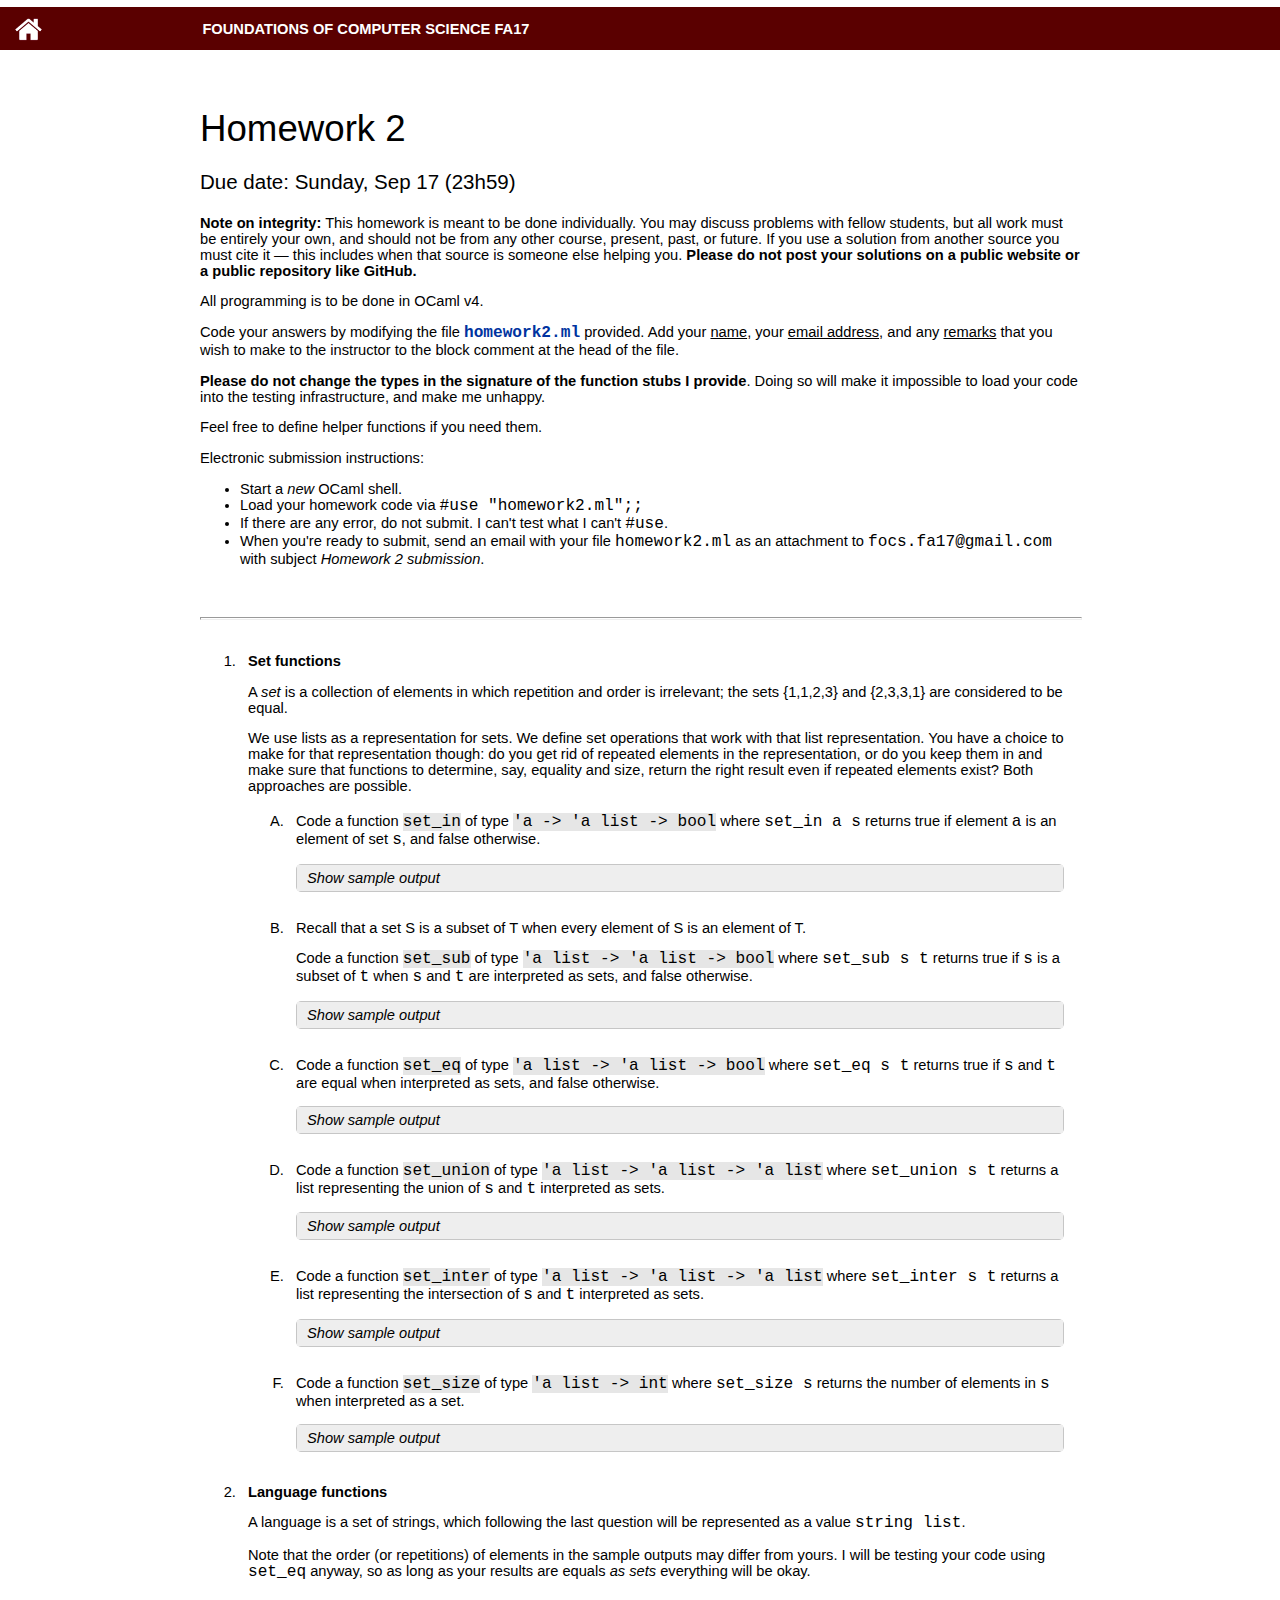
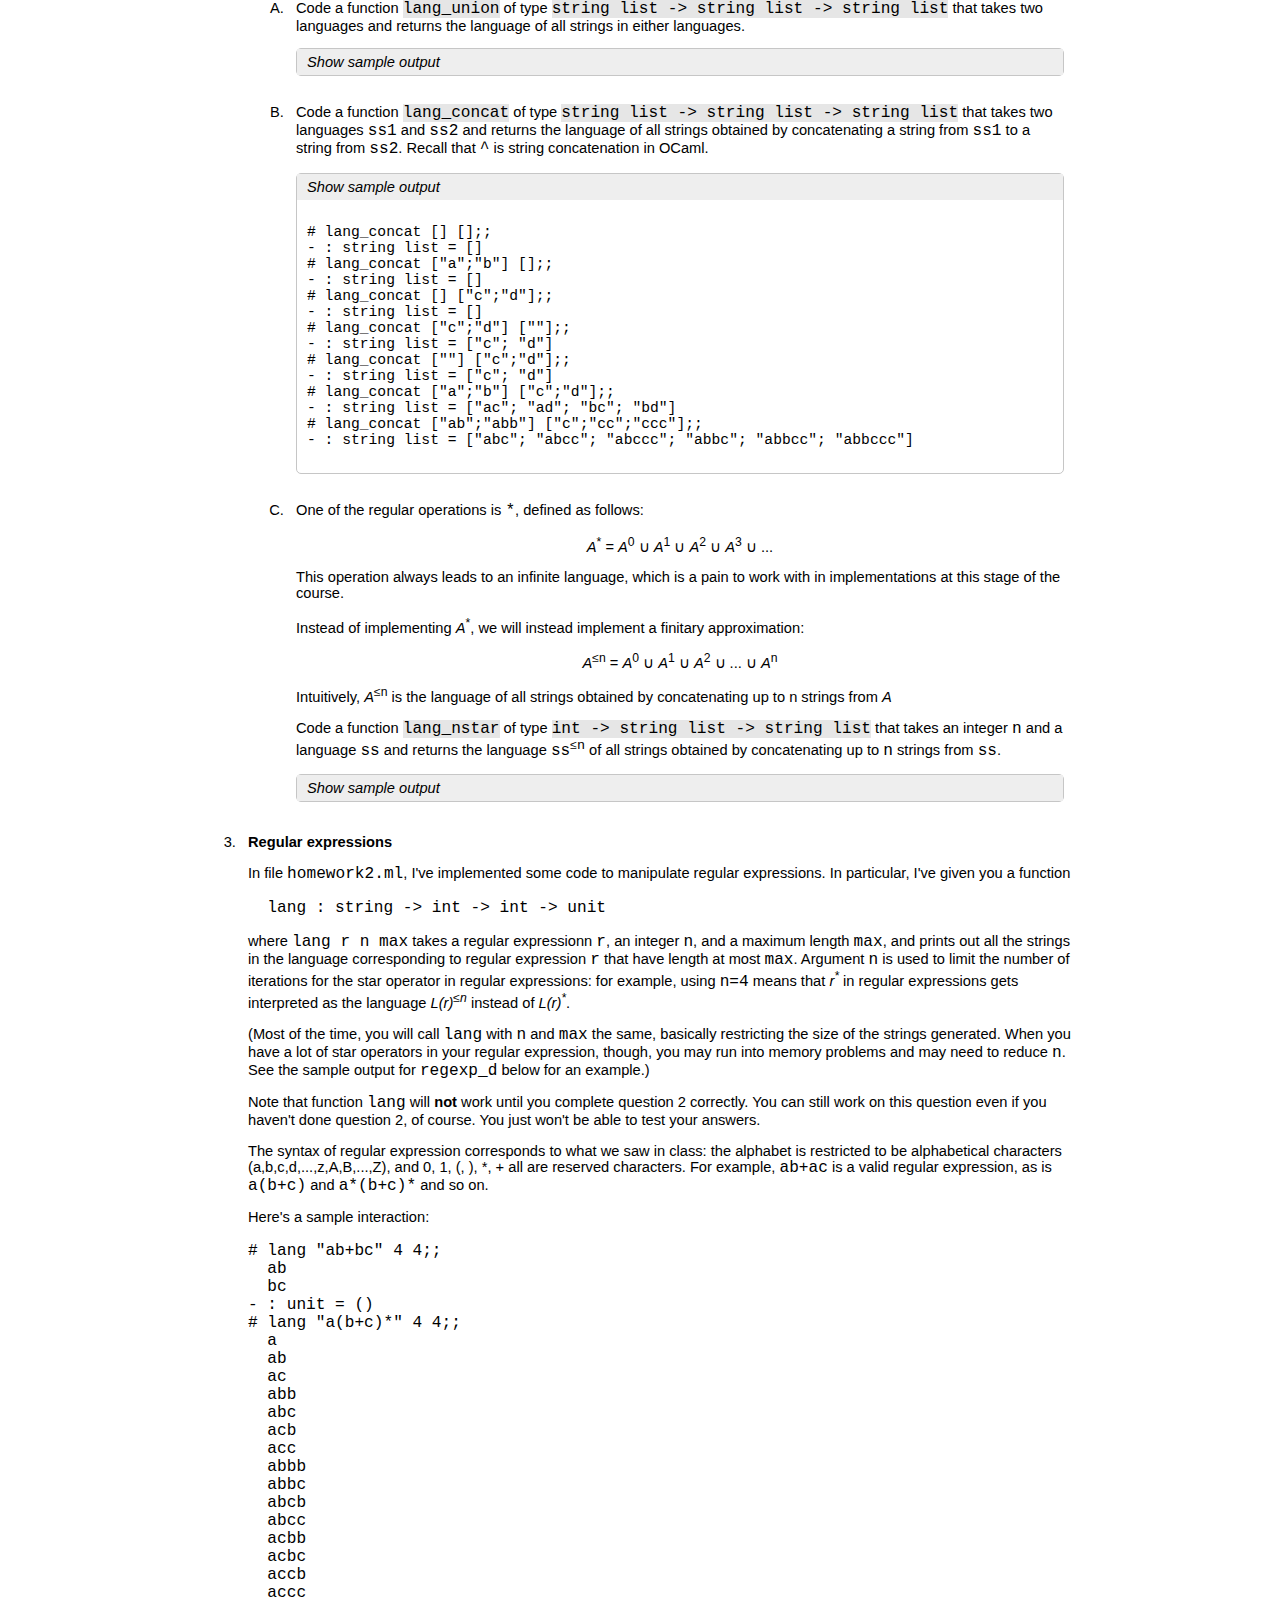
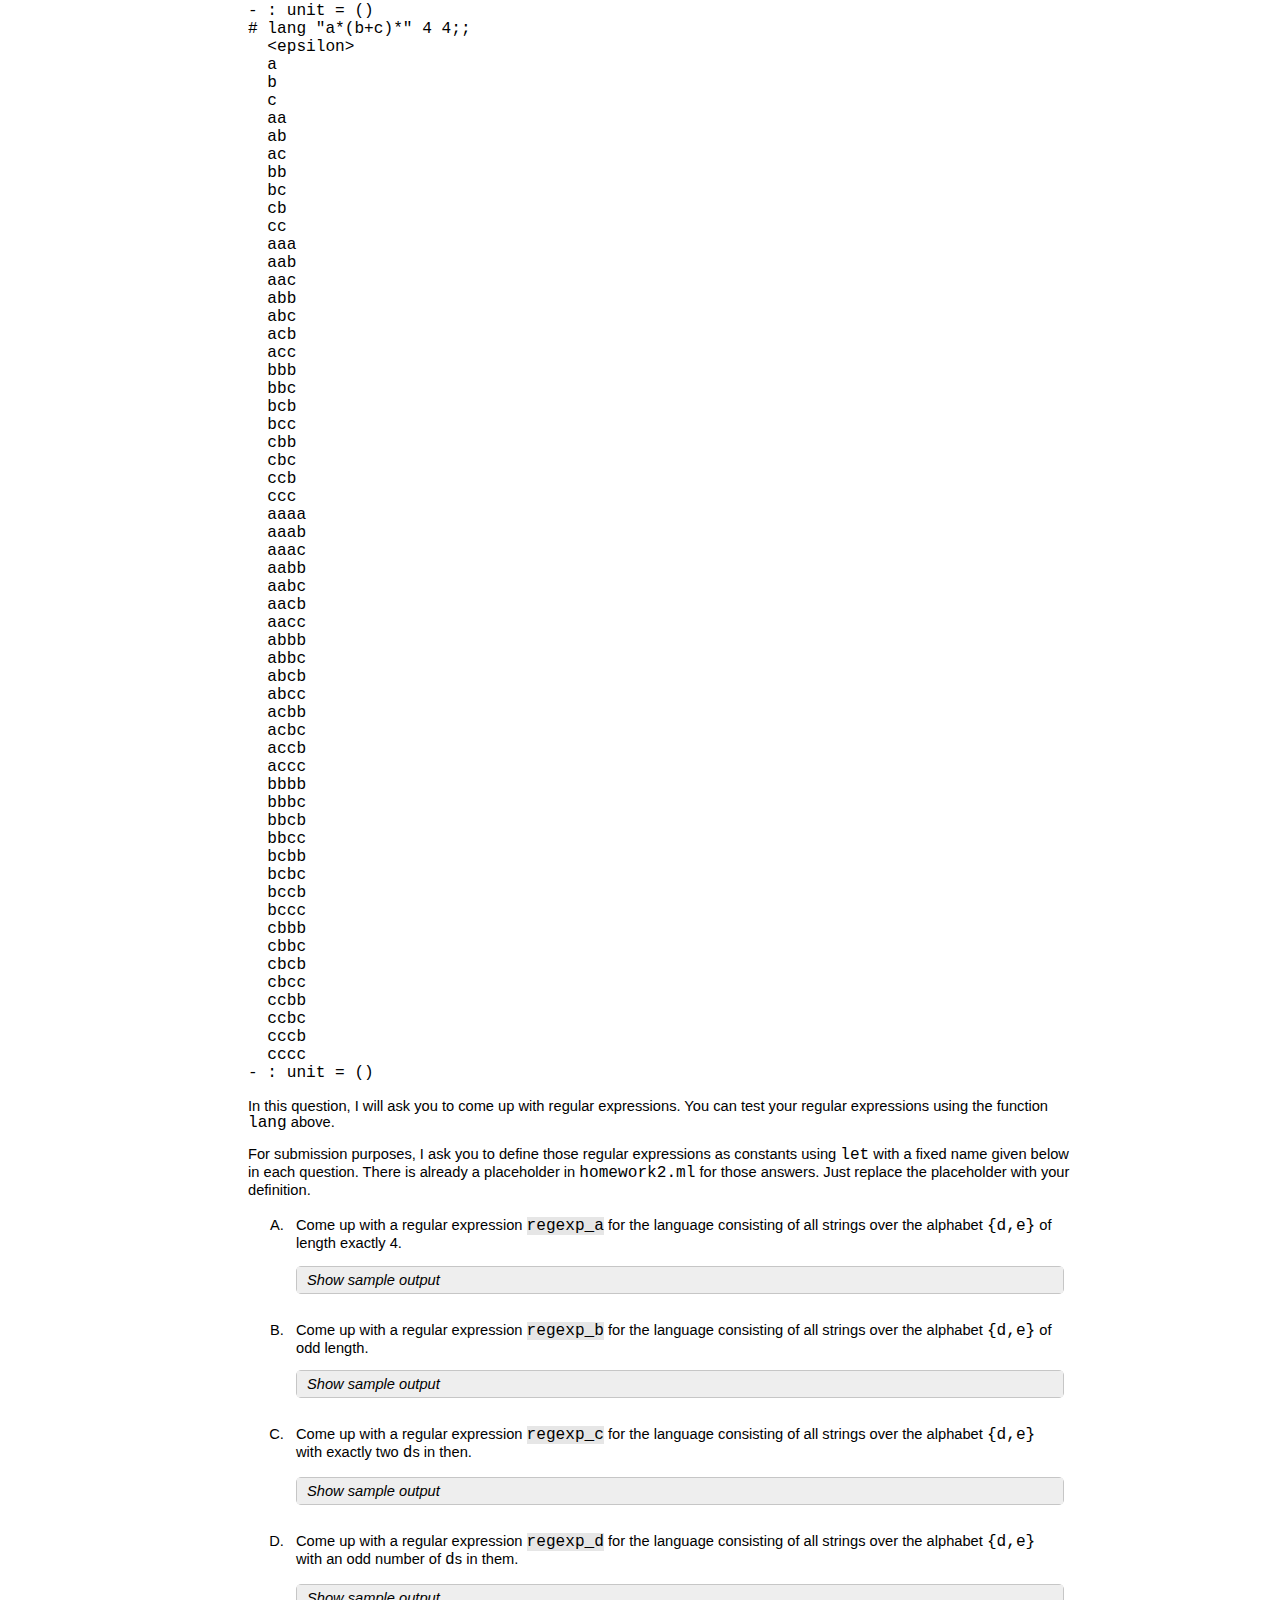
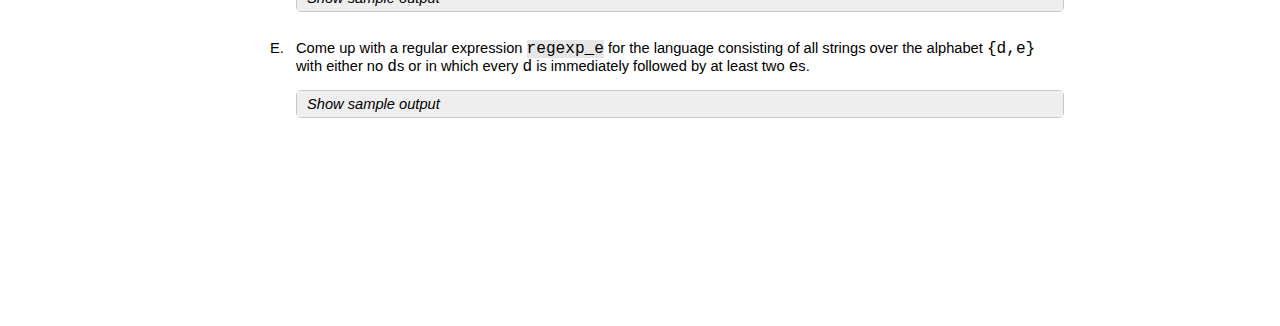
<file: Homework 2.html>
<!DOCTYPE html>
<!-- saved from url=(0052)http://rpucella.net/courses/focs-fa17/homework2.html -->
<html><head><meta http-equiv="Content-Type" content="text/html; charset=UTF-8">
    
    <meta charset="utf-8">
    <title>Homework 2</title>

    <link rel="stylesheet" href="./Homework 2_files/alt.css" type="text/css">
    <link href="./Homework 2_files/css" rel="stylesheet" type="text/css">

    <script src="./Homework 2_files/autoscroll.js"></script>
    
    <style>

      hr { margin-top: 50px; }

        code,tt,pre {
          font-size: 110%;
        }
	
        div.lect {
	  padding-top: 0;
       	  padding-left: 3em;
	  margin-top:0;
        }
    	p.ann { 
    	  padding-left: 3em;
    	  text-indent: -3em; 
    	}
	p.ann_ctd{
	  padding-left: 3em;
        }
    	span.hdr {
   	  padding-right: 1em
    	}

	.hidden {
	  visibility: hidden;
        }

        tt.code {
           background: #e6e6e6;
        }

      div.code {
      border: 1px solid #c6c6c6;
      border-radius: 5px;
      padding: 0px;
      margin-bottom: 20px;
      }
      
      div.code p {
      margin:0px;
      padding:5px 10px;
      background:#eeeeee;
      font-style: italic;
      cursor:pointer;
      }

      div.code p:hover {
      background:#cccccc;
      }

      div.code pre { 
      display:none;
      padding: 10px;
      font-size:100%;
      }

      div.code.visible pre  {
      display:block;
      }

	pre.code {
	   border: 1px solid #c6c6c6;
	border-radius: 5px;
	padding: 10px;
	font-size:100%;
	}

ol.question {
    padding-top:1em;
    list-style-type: decimal;
}

ol.subquestion {
    list-style-type: upper-alpha;
}


ol > li {
    padding:4px 8px; /* Add some spacing around the content */
}

li ol,
li ul {margin-top:6px;}

li > p { margin-top:0;}

    </style>

    <script>
      function toggleShowHide (p) { 
      var div = p.parentNode;
        if (div.className && div.className.startsWith("visible")) {
          div.className = "code";
      } else {
        div.className = "visible code";
      }
      }
    </script>

  </head>


  <body>

    <div class="navbar">

      <div class="home">
	<a href="http://rpucella.net/index.html"><img src="./Homework 2_files/home.png" style="height: 1.6em;"></a>
      </div>

      <ul>
	<li><a href="http://rpucella.net/courses/focs-fa17/index.html"><b>Foundations of Computer Science FA17</b></a></li> 
	<li class="hidden"><a class="scrollto" href="http://rpucella.net/courses/focs-fa17/homework2.html#announcements">Announcements</a></li>
	<li class="hidden"><a class="scrollto" href="http://rpucella.net/courses/focs-fa17/homework2.html#info">Course Info</a></li>
	<li class="hidden"><a class="scrollto" href="http://rpucella.net/courses/focs-fa17/homework2.html#lectures">Lectures</a></li>
	<li class="hidden"><a class="scrollto" href="http://rpucella.net/courses/focs-fa17/homework2.html#homeworks">Homeworks</a></li>
      </ul>
    </div>


    <!-- padding -->
    <div id="top" style="height: 5em;"></div>
    
    <h1 class="clear">Homework 2</h1>
    
    <p class="subtitle">Due date: Sunday, Sep 17 (23h59)</p>

    <p><b>Note on integrity:</b> This homework is meant to be done
    individually. You may discuss problems with fellow students, but
    all work must be entirely your own, and should not be from any
    other course, present, past, or future. If you use a solution from
    another source you must cite it — this includes when that source
      is someone else helping you. <b>Please do not post your solutions on a public website or a public repository like GitHub.</b>
   </p>

    <p>All programming is to be done in OCaml v4.</p>

    <p>Code your answers by modifying the
      file <a href="http://rpucella.net/courses/focs-fa17/homework2.ml"><tt>homework2.ml</tt></a> provided. Add your
      <span style="text-decoration:underline;">name</span>, your <span style="text-decoration:underline;">email address</span>, and any <span style="text-decoration:underline;">remarks</span> that you
      wish to make to the instructor to the block comment at the head of the file.</p>

    <p><b>Please do not change the types in the signature of the
	function stubs I provide</b>. Doing so will make it
	impossible to load your code into the testing infrastructure,
      and make me unhappy.</p>

    <p>Feel free to define helper functions if you need them.</p>

    <p>Electronic submission instructions:</p>

    <ul>
      <li>Start a <i>new</i> OCaml shell.</li>
      <li>Load your homework code via <tt>#use "homework2.ml";;</tt></li>
      <li>If there are any error, do not submit. I can't test what I
	can't <tt>#use</tt>.</li>
      <li>When you're ready to submit, send an email with your file <tt>homework2.ml</tt> as an attachment to <tt>focs.fa17@gmail.com</tt> with subject <i>Homework 2 submission</i>.</li>
    </ul>

<!--
    <hr>

    <p class="subtitle">Updates</p>
    <ul class="simple">
      <li>Jan 21: changed sample outputs for <tt>nth</tt> to match type of the functon.</li>
      <li>Jan 23: changed last sample output for <tt>multM</tt> to a more meaningful one.</li>
      <li>Jan 24: fixed incorrect outer product outputs.</li>
    </ul>
-->
	

    <hr>

    <ol class="question">
      <li> <p><b>Set functions</b></p>

	<p>A <i>set</i> is a collection of elements in
	which repetition and order is irrelevant; the sets {1,1,2,3}
	and {2,3,3,1} are considered to be equal.</p> 

	<p>We use lists as a representation for sets. We define set
	operations that work with that list representation.
	  You have a choice to make for that representation though: do you get rid of repeated elements in the representation, or do you keep them in and make sure that functions to determine, say, equality and size, return the right result even if repeated elements exist? Both approaches are possible. </p>


	<ol class="subquestion">

	  <li><p>
	    Code a function <tt class="code">set_in</tt> of
	    type <tt class="code">'a -&gt; 'a list -&gt; bool</tt>
	    where <tt>set_in a s</tt> returns true if element
	    <tt>a</tt> is an element of set <tt>s</tt>, and false
	    otherwise. </p>

<div class="code">
  <p onclick="toggleShowHide(this)">Show sample output</p>
<pre># set_in 1 [];;
- : bool = false
# set_in 1 [2;3];;
- : bool = false
# set_in 1 [1;2;3];;
- : bool = true
# set_in 1 [3;4;4;1;1];;
- : bool = true
# set_in "a" ["b";"a";"b"];;
- : bool = true</pre>
	  </div>
	  </li>

	  <li><p>Recall that a set S is a subset of T when every
	      element of S is an element of T.</p>

	    <p>
	    Code a function <tt class="code">set_sub</tt> of
	      type <tt class="code">'a list -&gt; 'a list -&gt; bool</tt>
	    where <tt>set_sub s t</tt> returns true if <tt>s</tt>
	    is a subset of <tt>t</tt> when <tt>s</tt> and <tt>t</tt>
	    are interpreted as sets, and false otherwise.</p>

<div class="code">
  <p onclick="toggleShowHide(this)">Show sample output</p>
<pre># set_sub [] [];;
- : bool = true
# set_sub [] [1;1;1];;
- : bool = true
# set_sub [1] [1;1;1];;
- : bool = true
# set_sub [1;1;] [1;1;1];;
- : bool = true
# set_sub [1;1] [1;2;3];;
- : bool = true
# set_sub [1;1;] [2;3];;
- : bool = false
# set_sub [1] [];;
- : bool = false
# set_sub ["a"] ["a";"b"];;
- : bool = true</pre>
	  </div>
	  </li>

	  <li><p>
	    Code a function <tt class="code">set_eq</tt> of
	    type <tt class="code">'a list -&gt; 'a list -&gt; bool</tt>
	    where <tt>set_eq s t</tt>
	    returns true if <tt>s</tt> and <tt>t</tt> are equal when
	    interpreted as sets, and false otherwise.</p>

<div class="code">
  <p onclick="toggleShowHide(this)">Show sample output</p>
<pre># set_eq [] [];;
- : bool = true
# set_eq [1] [1];;
- : bool = true
# set_eq [1] [1;1;1];;
- : bool = true
# set_eq [1;1;1] [1;1];;
- : bool = true
# set_eq [1;2] [1;2;3];;
- : bool = false
# set_eq [2;3] [1;2;3];;
- : bool = false
# set_eq [1;2;3] [1;2];;
- : bool = false
# set_eq [1;2] [2;1];;
- : bool = true
# set_eq [1;1;2] [2;2;1];;
- : bool = true
# set_eq ["a";"b"] ["b";"a"];;
- : bool = true</pre>
</div>
	  </li>


	  <li><p>Code a function <tt class="code">set_union</tt> of
	    type <tt class="code">'a list -&gt; 'a list -&gt; 'a list</tt>
	    where <tt>set_union s t</tt> returns a list representing the
	      union of <tt>s</tt> and <tt>t</tt> interpreted as
	    sets.</p>

<div class="code">
  <p onclick="toggleShowHide(this)">Show sample output</p>
<pre># set_eq (set_union [] []) [];;
- : bool = true
# set_eq (set_union [] [1;1]) [1];;
- : bool = true
# set_eq (set_union [1;2] []) [2;1];;
- : bool = true
# set_eq (set_union [1;2;3] [4;5;6]) [1;2;3;4;5;6];;
- : bool = true
# set_eq (set_union [1;2] [2;3;3]) [1;2;3];;
- : bool = true
# set_eq (set_union [1;2] [2;1]) [1;2];;
- : bool = true
# set_eq (set_union [1] [2]) [1];;
- : bool = false
# set_eq (set_union [1] [2]) [2];;
- : bool = false
# set_eq (set_union ["a"] ["b"]) ["a";"b"];;
- : bool = true</pre>
</div>
	  </li>


	  <li><p>Code a function <tt class="code">set_inter</tt> of
	    type <tt class="code">'a list -&gt; 'a list -&gt; 'a list</tt>
	    where <tt>set_inter s t</tt> returns a list representing the
	      intersection of <tt>s</tt> and <tt>t</tt> interpreted as
	    sets.</p>

<div class="code">
  <p onclick="toggleShowHide(this)">Show sample output</p>
<pre># set_eq (set_inter [] []) [];;
- : bool = true
# set_eq (set_inter [1;2] [1]) [1];;
- : bool = true
# set_eq (set_inter [1;2] [2;3]) [2];;
- : bool = true
# set_eq (set_inter [1;2;3] [3;3;2;2]) [2;3];;
- : bool = true
# set_eq (set_inter [] [1;2;3]) [];;
- : bool = true
# set_eq (set_inter [1;2;3] []) [];;
- : bool = true
# set_eq (set_inter [1;2] [2]) [1];;
- : bool = false
# set_eq (set_inter [1;2] [2;3]) [1;3];;
- : bool = false
# set_eq (set_inter ["a";"b"] ["c";"b"]) ["b"];;
- : bool = true</pre>
</div>

	  </li>

	  <li><p>Code a function <tt class="code">set_size</tt> of
	    type <tt class="code">'a list -&gt; int</tt>
	    where <tt>set_size s</tt> returns the number of elements
	      in <tt>s</tt> when interpreted as a set.</p>

<div class="code">
  <p onclick="toggleShowHide(this)">Show sample output</p>
<pre># set_size [];;
- : int = 0
# set_size [1];;
- : int = 1
# set_size [1;2;3];;
- : int = 3
# set_size [1;1;1;2;2;2;3;3;3;4;4;4];;
- : int = 4
# set_size [1;2;3;2;1];;
- : int = 3
# set_size ["a";"a";"b"];;
- : int = 2</pre>
</div>

	  </li>

	</ol>

      </li>



      <li> <p><b>Language functions</b></p>

	<p>A language is a set of strings, which following the last question will be represented as a value <tt>string list</tt>.</p>

	<p>Note that the order (or repetitions) of elements in the sample outputs may differ from yours. I will be testing your code using <tt>set_eq</tt> anyway, so as long as your results are equals <i>as sets</i>  everything will be okay.</p>

	<ol class="subquestion">


	  <li><p>
	    Code a function <tt class="code">lang_union</tt> of
	    type <tt class="code">string list -&gt; string list -&gt; string
		list</tt> that takes two languages  and returns the language of all strings
	    in either languages.</p>

<div class="code">
  <p onclick="toggleShowHide(this)">Show sample output</p>
<pre># lang_union [] [];;
- : string list = []
# lang_union ["a";"b"] ["c";"d"];;
- : string list = ["a"; "b"; "c"; "d"]
# lang_union ["a";"b"] ["abc";"abcd";"abcde"];;
- : string list = ["a"; "b"; "abc"; "abcd"; "abcde"]
# lang_union ["abc";"abcd";"abcde"] ["a";"b"];;
- : string list = ["abc"; "abcd"; "abcde"; "a"; "b"]
# lang_union ["abc";"abcd";"abcde"] [];;
- : string list = ["abc"; "abcd"; "abcde"]
# lang_union [] ["abc";"abcd";"abcde"];;
- : string list = ["abc"; "abcd"; "abcde"]</pre>
	  </div>
	  </li>

	  <li><p>
	    Code a function <tt class="code">lang_concat</tt> of
	    type <tt class="code">string list -&gt; string list -&gt; string
		list</tt> that takes two languages <tt>ss1</tt>
	    and <tt>ss2</tt> and returns the language of all strings
	    obtained by 
	    concatenating a string from <tt>ss1</tt> to a string
	    from <tt>ss2</tt>. Recall that <tt>^</tt> is string concatenation in OCaml.</p>

<div class="visible code">
  <p onclick="toggleShowHide(this)">Show sample output</p>
<pre># lang_concat [] [];;
- : string list = []
# lang_concat ["a";"b"] [];;
- : string list = []
# lang_concat [] ["c";"d"];;
- : string list = []
# lang_concat ["c";"d"] [""];;
- : string list = ["c"; "d"]
# lang_concat [""] ["c";"d"];;
- : string list = ["c"; "d"]
# lang_concat ["a";"b"] ["c";"d"];;
- : string list = ["ac"; "ad"; "bc"; "bd"]
# lang_concat ["ab";"abb"] ["c";"cc";"ccc"];;
- : string list = ["abc"; "abcc"; "abccc"; "abbc"; "abbcc"; "abbccc"]</pre>
	  </div>
	  </li>


	  <li>
	    <p>One of the regular operations is <tt>*</tt>, defined as follows:</p>
	    <p></p><center><i>A</i><sup>*</sup> = <i>A</i><sup>0</sup> ∪ <i>A</i><sup>1</sup> ∪ <i>A</i><sup>2</sup> ∪ <i>A</i><sup>3</sup> ∪ ... </center><p></p>
	    <p>This operation always leads to an infinite language, which is a pain to work with in implementations at this stage of the course.</p>
	    <p>Instead of implementing <i>A</i><sup>*</sup>, we will instead implement a finitary approximation:</p>
	    <p></p><center><i>A</i><sup>≤n</sup> = <i>A</i><sup>0</sup> ∪ <i>A</i><sup>1</sup> ∪ <i>A</i><sup>2</sup> ∪ ... ∪ <i>A</i><sup>n</sup></center><p></p>
	    <p>Intuitively, <i>A</i><sup>≤n</sup> is the language of all strings obtained by concatenating up to n strings from <i>A</i></p>
	      
	    <p>
	    Code a function <tt class="code">lang_nstar</tt> of
	    type <tt class="code">int -&gt; string list -&gt; string
		list</tt> that takes an integer <tt>n</tt> and a language <tt>ss</tt> and returns the language <tt>ss</tt><sup>≤<tt>n</tt></sup> of all strings
	    obtained by concatenating up to <tt>n</tt> strings from <tt>ss</tt>.</p>

<div class="code">
  <p onclick="toggleShowHide(this)">Show sample output</p>
<pre># lang_nstar 4 [];;
- : string list = [""]
# lang_nstar 4 ["a"];;
- : string list = [""; "a"; "aa"; "aaa"; "aaaa"]
# lang_nstar 4 ["a";"b"];;
- : string list =
[""; "a"; "b"; "aa"; "ab"; "aaa"; "aab"; "aaaa"; "aaab"; "aaba"; "aabb";
 "aba"; "abb"; "abaa"; "abab"; "abba"; "abbb"; "ba"; "bb"; "baa"; "bab";
 "baaa"; "baab"; "baba"; "babb"; "bba"; "bbb"; "bbaa"; "bbab"; "bbba";
 "bbbb"]
# lang_nstar 4 ["a";"b";"c"];;
- : string list =
[""; "a"; "b"; "c"; "aa"; "ab"; "ac"; "aaa"; "aab"; "aac"; "aaaa"; "aaab";
 "aaac"; "aaba"; "aabb"; "aabc"; "aaca"; "aacb"; "aacc"; "aba"; "abb"; "abc";
 "abaa"; "abab"; "abac"; "abba"; "abbb"; "abbc"; "abca"; "abcb"; "abcc";
 "aca"; "acb"; "acc"; "acaa"; "acab"; "acac"; "acba"; "acbb"; "acbc"; "acca";
 "accb"; "accc"; "ba"; "bb"; "bc"; "baa"; "bab"; "bac"; "baaa"; "baab";
 "baac"; "baba"; "babb"; "babc"; "baca"; "bacb"; "bacc"; "bba"; "bbb"; "bbc";
 "bbaa"; "bbab"; "bbac"; "bbba"; "bbbb"; "bbbc"; "bbca"; "bbcb"; "bbcc";
 "bca"; "bcb"; "bcc"; "bcaa"; "bcab"; "bcac"; "bcba"; "bcbb"; "bcbc"; "bcca";
 "bccb"; "bccc"; "ca"; "cb"; "cc"; "caa"; "cab"; "cac"; "caaa"; "caab";
 "caac"; "caba"; "cabb"; "cabc"; "caca"; "cacb"; "cacc"; "cba"; "cbb"; "cbc";
 "cbaa"; "cbab"; "cbac"; "cbba"; "cbbb"; "cbbc"; "cbca"; "cbcb"; "cbcc";
 "cca"; "ccb"; "ccc"; "ccaa"; "ccab"; "ccac"; "ccba"; "ccbb"; "ccbc"; "ccca";
 "cccb"; "cccc"]
# lang_nstar 4 ["a";"bc"];;
- : string list =
[""; "a"; "bc"; "aa"; "abc"; "aaa"; "aabc"; "aaaa"; "aaabc"; "aabca";
 "aabcbc"; "abca"; "abcbc"; "abcaa"; "abcabc"; "abcbca"; "abcbcbc"; "bca";
 "bcbc"; "bcaa"; "bcabc"; "bcaaa"; "bcaabc"; "bcabca"; "bcabcbc"; "bcbca";
 "bcbcbc"; "bcbcaa"; "bcbcabc"; "bcbcbca"; "bcbcbcbc"]
# lang_nstar 4 ["a";"bc";"def"];;
- : string list =
[""; "a"; "bc"; "def"; "aa"; "abc"; "adef"; "aaa"; "aabc"; "aadef"; "aaaa";
 "aaabc"; "aaadef"; "aabca"; "aabcbc"; "aabcdef"; "aadefa"; "aadefbc";
 "aadefdef"; "abca"; "abcbc"; "abcdef"; "abcaa"; "abcabc"; "abcadef";
 "abcbca"; "abcbcbc"; "abcbcdef"; "abcdefa"; "abcdefbc"; "abcdefdef";
 "adefa"; "adefbc"; "adefdef"; "adefaa"; "adefabc"; "adefadef"; "adefbca";
 "adefbcbc"; "adefbcdef"; "adefdefa"; "adefdefbc"; "adefdefdef"; "bca";
 "bcbc"; "bcdef"; "bcaa"; "bcabc"; "bcadef"; "bcaaa"; "bcaabc"; "bcaadef";
 "bcabca"; "bcabcbc"; "bcabcdef"; "bcadefa"; "bcadefbc"; "bcadefdef";
 "bcbca"; "bcbcbc"; "bcbcdef"; "bcbcaa"; "bcbcabc"; "bcbcadef"; "bcbcbca";
 "bcbcbcbc"; "bcbcbcdef"; "bcbcdefa"; "bcbcdefbc"; "bcbcdefdef"; "bcdefa";
 "bcdefbc"; "bcdefdef"; "bcdefaa"; "bcdefabc"; "bcdefadef"; "bcdefbca";
 "bcdefbcbc"; "bcdefbcdef"; "bcdefdefa"; "bcdefdefbc"; "bcdefdefdef"; "defa";
 "defbc"; "defdef"; "defaa"; "defabc"; "defadef"; "defaaa"; "defaabc";
 "defaadef"; "defabca"; "defabcbc"; "defabcdef"; "defadefa"; "defadefbc";
 "defadefdef"; "defbca"; "defbcbc"; "defbcdef"; "defbcaa"; "defbcabc";
 "defbcadef"; "defbcbca"; "defbcbcbc"; "defbcbcdef"; "defbcdefa";
 "defbcdefbc"; "defbcdefdef"; "defdefa"; "defdefbc"; "defdefdef"; "defdefaa";
 "defdefabc"; "defdefadef"; "defdefbca"; "defdefbcbc"; "defdefbcdef";
 "defdefdefa"; "defdefdefbc"; "defdefdefdef"]
	  </pre></div>
	  </li>

	</ol>
      </li>




      <li> <p><b>Regular expressions</b></p>

	<p>In file <tt>homework2.ml</tt>, I've implemented some
	code to manipulate regular expressions. In particular, I've
	  given you a function 
</p><pre>  lang : string -&gt; int -&gt; int -&gt; unit</pre>
where 
<tt>lang r n max</tt> takes a regular expressionn <tt>r</tt>, an integer <tt>n</tt>, and a maximum length <tt>max</tt>, and 
prints out all the strings in the language corresponding to regular expression <tt>r</tt> that have length at most <tt>max</tt>. Argument <tt>n</tt> is used to limit the number of iterations for the star operator in regular expressions: for example, using <tt>n=4</tt> means that <i>r<sup>*</sup></i> in regular expressions gets interpreted as the language <i>L(r)<sup>≤n</sup></i> instead of <i>L(r)<sup>*</sup></i>.<p></p>

	<p>(Most of the time, you will call <tt>lang</tt> with <tt>n</tt> and <tt>max</tt> the same, basically restricting the size of the strings generated. When you have a lot of star operators in your regular expression, though, you may run into memory problems and may need to reduce <tt>n</tt>. See the sample output for <tt>regexp_d</tt> below for an example.)

	</p><p>Note that function <tt>lang</tt> will <b>not</b> work until
	  you complete question 2 correctly. You can still work on this question even if you haven't done question 2, of
	  course. You just won't be able to test your answers.</p>

	<p>The syntax of regular expression corresponds to what we saw
	in class: the alphabet is restricted to be alphabetical
	characters (a,b,c,d,...,z,A,B,...,Z), and 0, 1, (, ), *, + all
	  are reserved characters. For example, <tt>ab+ac</tt> is a valid regular
	  expression, as is <tt>a(b+c)</tt> and <tt>a*(b+c)*</tt> and
	  so on.</p>

	<p>Here's a sample interaction:</p>

<pre># lang "ab+bc" 4 4;;
  ab
  bc
- : unit = ()
# lang "a(b+c)*" 4 4;;
  a
  ab
  ac
  abb
  abc
  acb
  acc
  abbb
  abbc
  abcb
  abcc
  acbb
  acbc
  accb
  accc
- : unit = ()
# lang "a*(b+c)*" 4 4;;
  &lt;epsilon&gt;
  a
  b
  c
  aa
  ab
  ac
  bb
  bc
  cb
  cc
  aaa
  aab
  aac
  abb
  abc
  acb
  acc
  bbb
  bbc
  bcb
  bcc
  cbb
  cbc
  ccb
  ccc
  aaaa
  aaab
  aaac
  aabb
  aabc
  aacb
  aacc
  abbb
  abbc
  abcb
  abcc
  acbb
  acbc
  accb
  accc
  bbbb
  bbbc
  bbcb
  bbcc
  bcbb
  bcbc
  bccb
  bccc
  cbbb
  cbbc
  cbcb
  cbcc
  ccbb
  ccbc
  cccb
  cccc
- : unit = ()</pre>	

        <p>In this question, I will ask you to come up with regular
        expressions. You can test your regular expressions  using
          the function <tt>lang</tt> above. </p>

	<p>For submission purposes, I ask you to define those regular
	  expressions as constants using <tt>let</tt> with a fixed
	  name given below in each question. There is already a
	  placeholder in <tt>homework2.ml</tt> for those answers. Just
	  replace the placeholder with your definition.</p>

	<ol class="subquestion">

	  <li><p>
	      Come up with a regular expression <tt class="code">regexp_a</tt> for the language
	      consisting of all strings over the alphabet <tt>{d,e}</tt> of length exactly 4.
	    </p>

<div class="code">
  <p onclick="toggleShowHide(this)">Show sample output</p>
<pre># lang regexp_a 6 6;;
  dddd
  ddde
  dded
  ddee
  dedd
  dede
  deed
  deee
  eddd
  edde
  eded
  edee
  eedd
  eede
  eeed
  eeee
- : unit = ()</pre>
	  </div>
	  </li>

	  <li><p>
	      Come up with a regular expression <tt class="code">regexp_b</tt> for the language
	      consisting of all strings over the alphabet <tt>{d,e}</tt> of
	      odd length.
	    </p>

<div class="code">
  <p onclick="toggleShowHide(this)">Show sample output</p>
<pre># lang regexp_b 6 6;;
  d
  e
  ddd
  dde
  ded
  dee
  edd
  ede
  eed
  eee
  ddddd
  dddde
  ddded
  dddee
  ddedd
  ddede
  ddeed
  ddeee
  deddd
  dedde
  deded
  dedee
  deedd
  deede
  deeed
  deeee
  edddd
  eddde
  edded
  eddee
  ededd
  edede
  edeed
  edeee
  eeddd
  eedde
  eeded
  eedee
  eeedd
  eeede
  eeeed
  eeeee
- : unit = ()</pre>
	  </div>
	  </li>

	  <li><p>
	      Come up with a regular expression <tt class="code">regexp_c</tt> for the language
	      consisting of all strings over the alphabet <tt>{d,e}</tt> with
	      exactly two <tt>d</tt>s in then.
	    </p>

<div class="code">
  <p onclick="toggleShowHide(this)">Show sample output</p>
<pre># lang regexp_c 6 6;;
  dd
  dde
  ded
  edd
  ddee
  dede
  deed
  edde
  eded
  eedd
  ddeee
  dedee
  deede
  deeed
  eddee
  edede
  edeed
  eedde
  eeded
  eeedd
  ddeeee
  dedeee
  deedee
  deeede
  deeeed
  eddeee
  ededee
  edeede
  edeeed
  eeddee
  eedede
  eedeed
  eeedde
  eeeded
  eeeedd
- : unit = ()</pre>
	  </div>
	  </li>

	  <li><p>
	      Come up with a regular
	      expression <tt class="code">regexp_d</tt> for the
	      language 
	      consisting of all strings over the alphabet <tt>{d,e}</tt> with
	      an odd number of <tt>d</tt>s in them.
	    </p>

<div class="code">
  <p onclick="toggleShowHide(this)">Show sample output</p>
<pre># lang regexp_d 3 6;;
  d
  de
  ed
  ddd
  dee
  ede
  eed
  ddde
  dded
  dedd
  deee
  eddd
  edee
  eede
  eeed
  ddddd
  dddee
  ddede
  ddeed
  dedde
  deded
  deedd
  eddde
  edded
  ededd
  edeee
  eeddd
  eedee
  eeede
  ddddde
  dddded
  dddedd
  dddeee
  ddeddd
  ddedee
  ddeede
  ddeeed
  dedddd
  deddee
  dedede
  dedeed
  deedde
  deeded
  deeedd
  eddddd
  edddee
  eddede
  eddeed
  ededde
  ededed
  edeedd
  eeddde
  eedded
  eededd
  eedeee
  eeeddd
  eeedee
- : unit = ()</pre>
	  </div>
	  </li>

	  <li><p>
	      Come up with a regular
	      expression <tt class="code">regexp_e</tt> for the
	      language 
	      consisting of all strings over the alphabet <tt>{d,e}</tt> with either no <tt>d</tt>s or in 
	      which every <tt>d</tt> is immediately followed by
	      at least two <tt>e</tt>s.
	    </p>

<div class="code">
  <p onclick="toggleShowHide(this)">Show sample output</p>
<pre># lang regexp_e 6 6;;
  &lt;epsilon&gt;
  e
  ee
  dee
  eee
  deee
  edee
  eeee
  deeee
  edeee
  eedee
  eeeee
  deedee
  deeeee
  edeeee
  eedeee
  eeedee
  eeeeee
- : unit = ()</pre>
	  </div>
	  </li>

	</ol>
      </li>


    </ol>
	
    

  

</body></html>
</file>
<file: Homework 2_files/alt.css>
body {
    font-family: 'Open Sans', Optima, Palatino, Arial, sans-serif;
/*     background-color: rgb(90,0,0);  */
    color: rgb(0,0,0);
    padding: 2em 2em 2em 2em ;
/*    margin: 0em 0em 0em 0em ; */
    margin: 0 auto;
    min-width: 50em;
    max-width: 60em;
    font-size: 11pt;
}

/*p {
    margin-top: 5;
    margin-bottom: 0;
}*/

div.core {
    margin-top : 0em;
    margin-bottom : 2em;
    margin-left : 2em;
    margin-right : 2em;
    padding : 0em;
}

div.content{
    background-color: rgb(253,253,247);
/*    max-width : 60em;
    min-width : 50em;
*/    padding : 2em;
    border-width : 1px;
    border-color : rgb(0,0,0);
    border-style : solid;
    margin-top: 0;
    margin-bottom: 0;
    margin-left: auto;
    margin-right: auto;
    text-align: left;
}

.clear { clear: both; }   


div.navbar { 
    position: fixed;
    z-index: 2;
    text-transform: uppercase;
    left: 0;
    top: 0.5em;
    min-width: 58em;
    width: 100%;
    background: rgb(90,0,0); /* #cccccc; */
    font-size: 100%;
    padding: 0;   /* needed? */
    margin: 0 0 0 0;
    text-align: center;
}

div.navbar ul { 
    line-height: 1.5em;
    list-style-type: none; 
    margin: 0;
    padding: 0;
    vertical-align: top;
}

div.navbar ul li {
    display: inline-block;
    vertical-align: top;
}

div.navbar li:hover {
    background: rgb(150,0,0);
}

div.navbar a {
    text-decoration: none;
    color: white;

    display: block;
    padding: 0.7em 1em;
}


div.home {
    position: fixed;
    z-index: 5;
    left: 0em;
    top: 0.5em;
    display: inline;
    padding: 0;
    margin: 0;
}

div.home:hover {
    background: rgb(150,0,0);
}

div.home a {
    padding: 0.7em 1em 0.3em 1em;
}


table.toc {
    text-align: left; 
    margin-left: auto; 
    margin-right: auto;
    width: 70%;
    font-size: 90%;
}

a.imageanchor:link {
    color: rgb(0, 0, 0);
}
a:link {
    text-decoration: none;
    font-weight: bold;
    color: rgb(0, 51, 160);
}

div.navbar a:link { 
    font-weight: normal;
}

a:visited {
    text-decoration: none;
    color: rgb(0, 51, 160);
}
a:hover {
    text-decoration: none;
    color: rgb(154, 0, 0);
}

table.toc a {
    text-decoration: none;
}

ul.lectures p  {
    margin-top: 7px;
    margin-bottom: 7px;
}

h1 { 
    font-style: normal;
    font-weight: normal;
    font-size: 250%;
    padding: 0em;
    margin-top: 5px;  /* no idea why this is needed but it is */
    margin-bottom: 5px; 
}

p.subtitle {
    font-size: 140%;
    font-weight: normal;
}

ul.simple {
    list-style-type: none; 
    padding-left: 0;
}

ul.lectures {
    list-style-type: none; 
    padding-left: 0;
    margin: 0;
}

ul.lectures li {
    margin-top: 30px;
    padding-top: 0px;
    padding-bottom: 0px;
    margin-bottom: 0px;
}

p.ind {
    padding-left: 30px;
    margin: 3px;
    padding-top: 3px;
    padding-bottom: 3px;
}

h3 {
    font-style: normal;
    font-weight: normal;
    font-size: 150%;
}

hr {
    margin-top: 0;
    margin-bottom: 0;
    height: 1px; 
/*    opacity: 0.3; */
    width: 100%;
}

hr.section {
    height: 2px; 
    opacity: 1;
    margin-top: 20px;
    margin-bottom: 20px;
}
</file>
